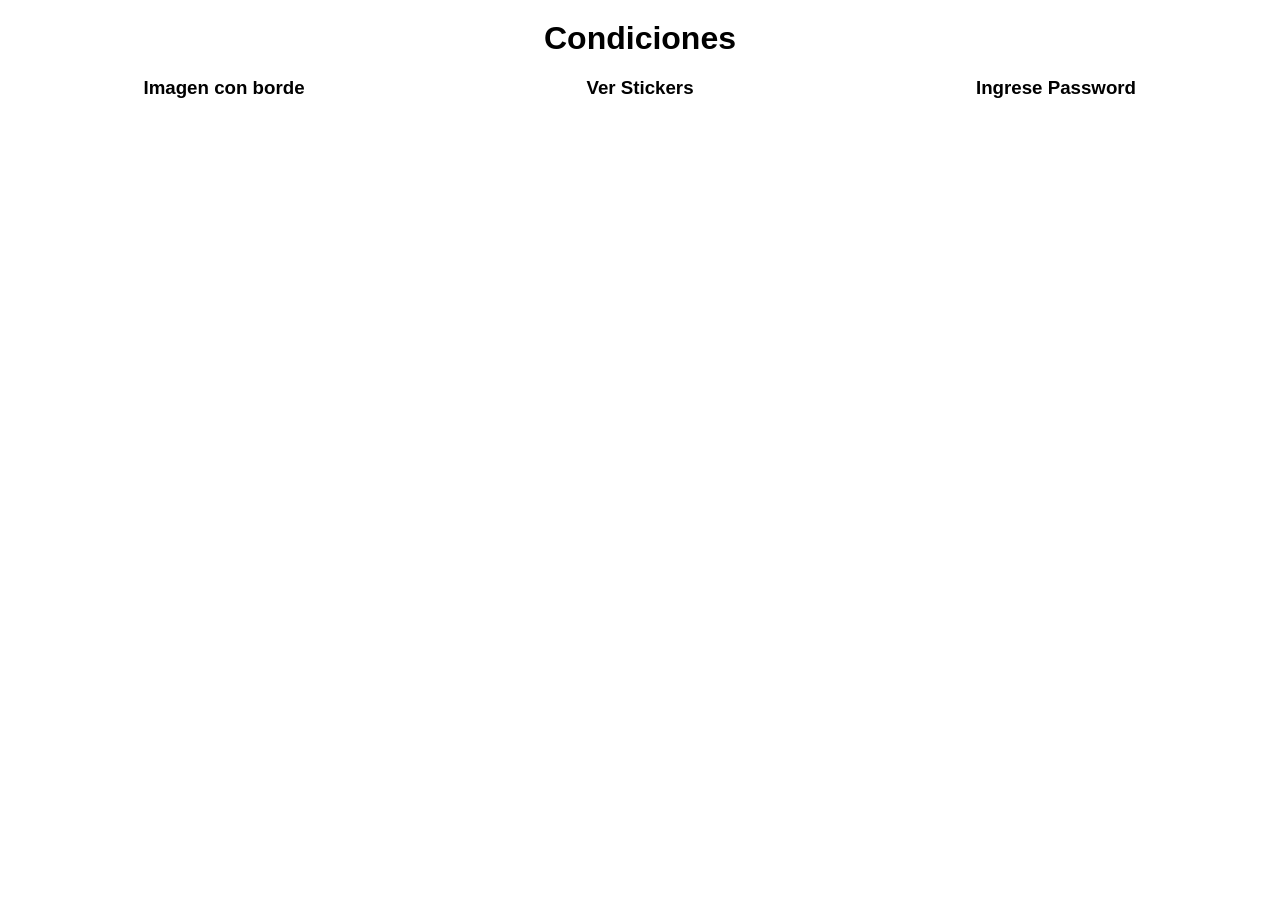
<file: index.html>
<!DOCTYPE html>
<html lang="en">

<head>
    <meta charset="UTF-8">
    <meta name="viewport" content="width=device-width, initial-scale=1.0">
    <title>Inicio</title>
    <link rel="stylesheet" href="assets/css/style.css">
</head>

<body>
    <main class="container">
        <h1>Condiciones</h1>
        <div class="condiciones">
            <div class="imagen">
                <div class="card">
                    <a href="./imagen.html">
                        <h3>Imagen con borde</h3>
                    </a>
                </div>
            </div>

            <div class="sticker">
                <div class="card">
                    <a href="./stickers.html">
                        <h3>Ver Stickers</h3>
                    </a>
                </div>
            </div>

            <div class="password">
                <div class="card">
                    <a href="./password.html">
                        <h3>Ingrese Password</h3>
                    </a>
                </div>
            </div>
        </div>


    </main>
</body>

</html>
</file>
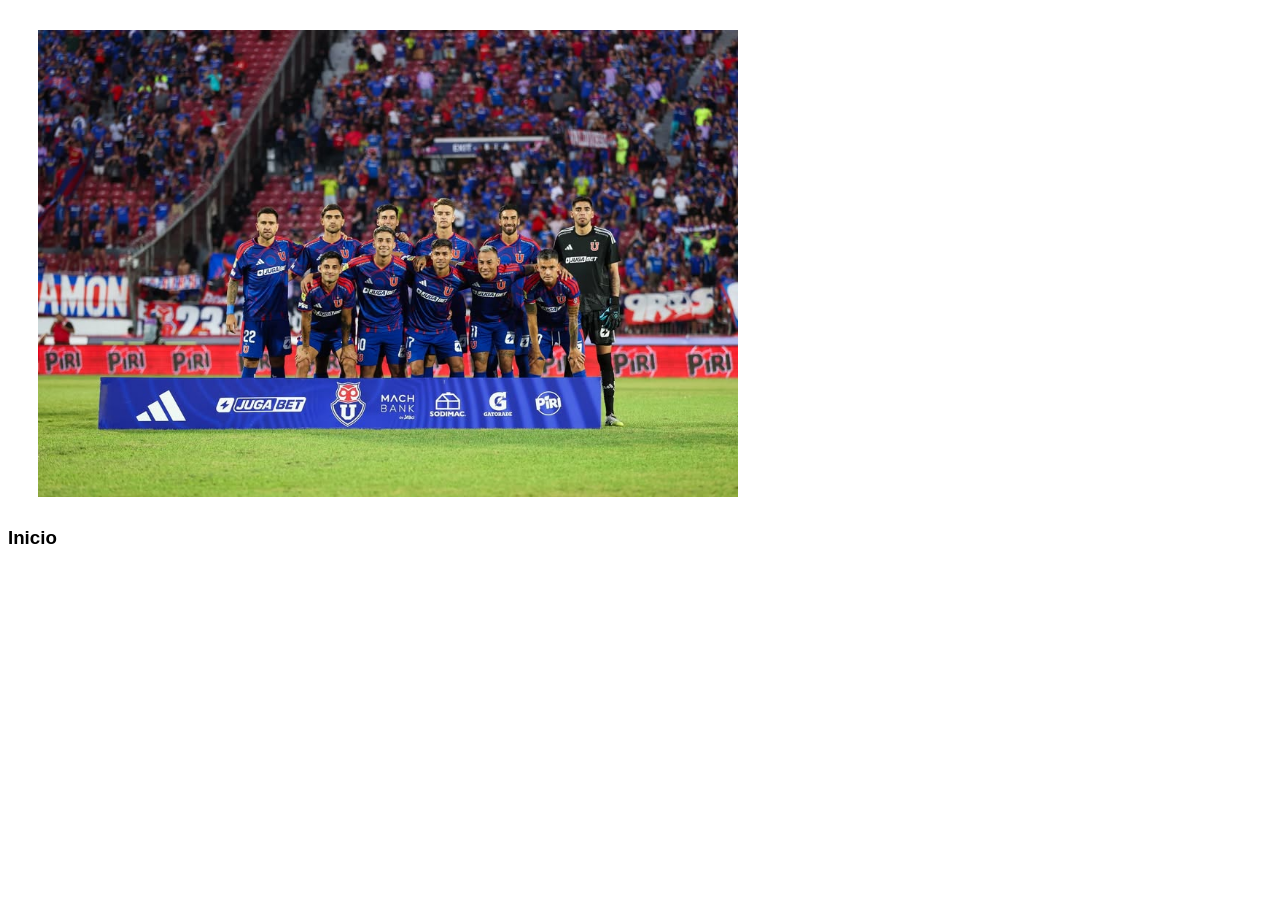
<file: imagen.html>
<!DOCTYPE html>
<html lang="en">

<head>
    <meta charset="UTF-8">
    <meta name="viewport" content="width=device-width, initial-scale=1.0">
    <title>Imagen borde Activo</title>
</head>

<style>
    .borde-activo {
        border: 2px solid red;
    }

    body img {
        width: 700px;
        height: auto;
        display: grid;
        align-items: center;
        justify-content: center;
        margin: 30px;
        text-decoration: none;
        font-family: Verdana, Geneva, Tahoma, sans-serif;
    }

    .card a {
        color: black;
        font-family: Verdana, Geneva, Tahoma, sans-serif;
        text-decoration: none;
    }
</style>

<body>

    <img class="img" src="assets/img/imgprincipal.jpg" alt="">

    <div class="card">
        <a href="./index.html">
            <h3>Inicio</h3>
        </a>
    </div>

    <script src="./assets/javascript.js"></script>

</body>


</html>
</file>
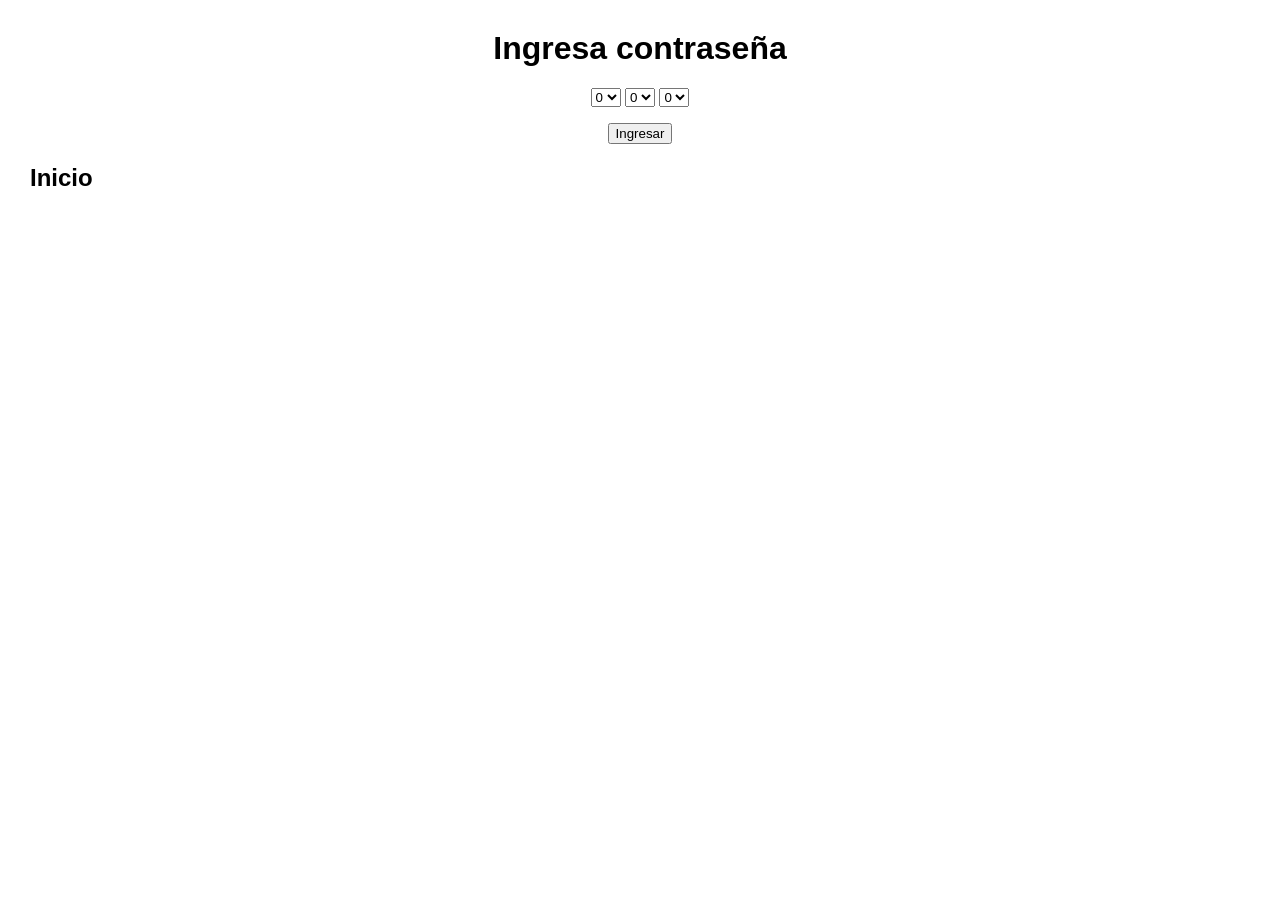
<file: password.html>
<!DOCTYPE html>
<html lang="en">

<head>
    <meta charset="UTF-8">
    <meta name="viewport" content="width=device-width, initial-scale=1.0">
    <title>Password</title>
</head>

<style>
    body {
        text-align: center;
        margin: 30px;
        text-decoration: none;
        font-family: Verdana, Geneva, Tahoma, sans-serif;
    }

    .card a {
        color: black;
        text-align: start;
        text-decoration: none;
    }
</style>

<body>
    <main class="password">
        <h1 class="sticker-t">Ingresa contraseña</h1>
        <section>
            <select name="password1" id="pass1">
                <option value="0">0</option>
                <option value="1">1</option>
                <option value="2">2</option>
                <option value="3">3</option>
                <option value="4">4</option>
                <option value="5">5</option>
                <option value="6">6</option>
                <option value="7">7</option>
                <option value="8">8</option>
                <option value="9">9</option>
            </select>
            <select name="password2" id="pass2">
                <option value="0">0</option>
                <option value="1">1</option>
                <option value="2">2</option>
                <option value="3">3</option>
                <option value="4">4</option>
                <option value="5">5</option>
                <option value="6">6</option>
                <option value="7">7</option>
                <option value="8">8</option>
                <option value="9">9</option>
            </select>
            <select name="password3" id="pass3">
                <option value="0">0</option>
                <option value="1">1</option>
                <option value="2">2</option>
                <option value="3">3</option>
                <option value="4">4</option>
                <option value="5">5</option>
                <option value="6">6</option>
                <option value="7">7</option>
                <option value="8">8</option>
                <option value="9">9</option>
            </select>
        </section>
        <p id="ingresada"></p>
        <button class="btn1" onclick="contraseña()">Ingresar</button>
    </main>

    <div class="card">
        <a href="./index.html">
            <h2>Inicio</h2>
        </a>
    </div>

    <script src="./assets/javascript.js"></script>
</body>

</html>
</file>
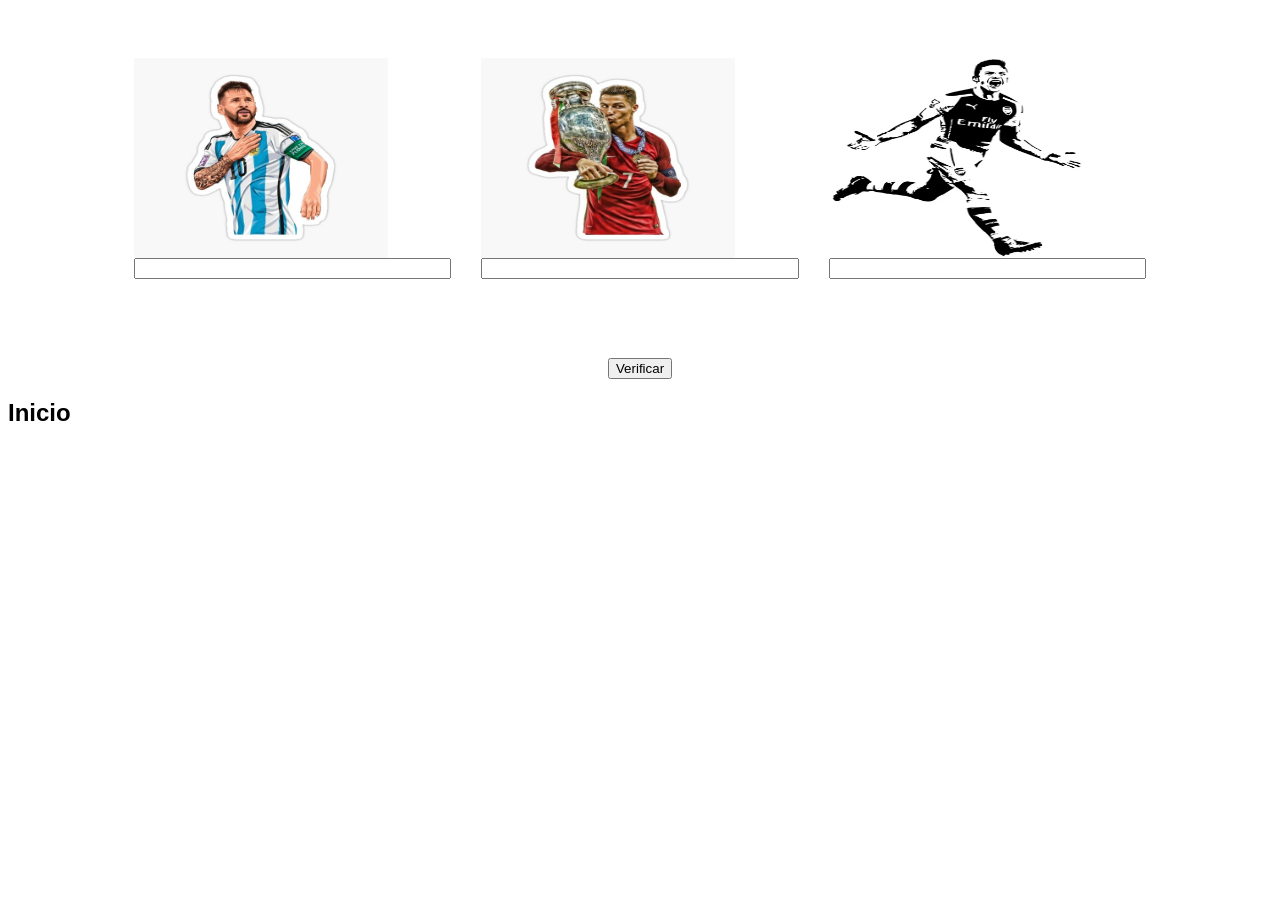
<file: stickers.html>
<!doctype html>
<html lang="en">
<head>
    <meta charset="UTF-8" />
    <meta name="viewport" content="width=device-width, initial-scale=1.0" />
    <title>Stickers</title>

    <style>
        body {
            text-align: center;
            font-family: Verdana, Geneva, Tahoma, sans-serif
        }

        .box {
            display: flex;
            margin: auto;
            gap: 30px;
            padding: 50px;
            width: 80%;
        }

        .container {
            width: 400px;
            height: 250px;
            display: flex;
            flex-direction: column;
        }

        .container img {
            width: 80%;
            height: 80%;
        }

        .card a {
            text-decoration: none;
            color: black;
            text-align: start;
            text-decoration: none;
        }
    </style>
</head>

<body>
    <section class="box">
        <div class="container">
            <img src="./assets/img/sticker1.jpg" alt="" />
            <input type="number" id="cant1" />
        </div>
        <div class="container">
            <img src="./assets/img/sticker2.jpg" alt="" />
            <input type="number" id="cant2" />
        </div>
        <div class="container">
            <img src="./assets/img/sticker3.webp" alt="" />
            <input type="number" id="cant3" />
        </div>
    </section>

    <div id="result"></div>
    <button onclick="reviewStickerAmount()">Verificar</button>

    <div class="card">
        <a href="./index.html">
            <h2>Inicio</h2>
        </a>
    </div>

    <script src="./assets/javascript.js"></script>

</body>

</html>
</file>
<file: assets/css/style.css>
*{
    margin: 0;
    padding: 0;
    box-sizing: border-box;
    font-family:Verdana, Geneva, Tahoma, sans-serif;
    text-decoration: none;
    color: black;
}

body{
    display: flex;
    text-align: center;
    
}

body h1{
    padding: 20px;
}

.container{
    margin: auto;
}

.condiciones{
    display: flex;
    gap: 1rem;
    justify-content: space-around;
}

.card{
    width: 400px;
    height: 280px;
    display: flex;
    flex-direction: column;
    display: inline-block;
    justify-content: space-around;
}

.card img{
    width: 100%;
    height: 90%;
}
</file>
